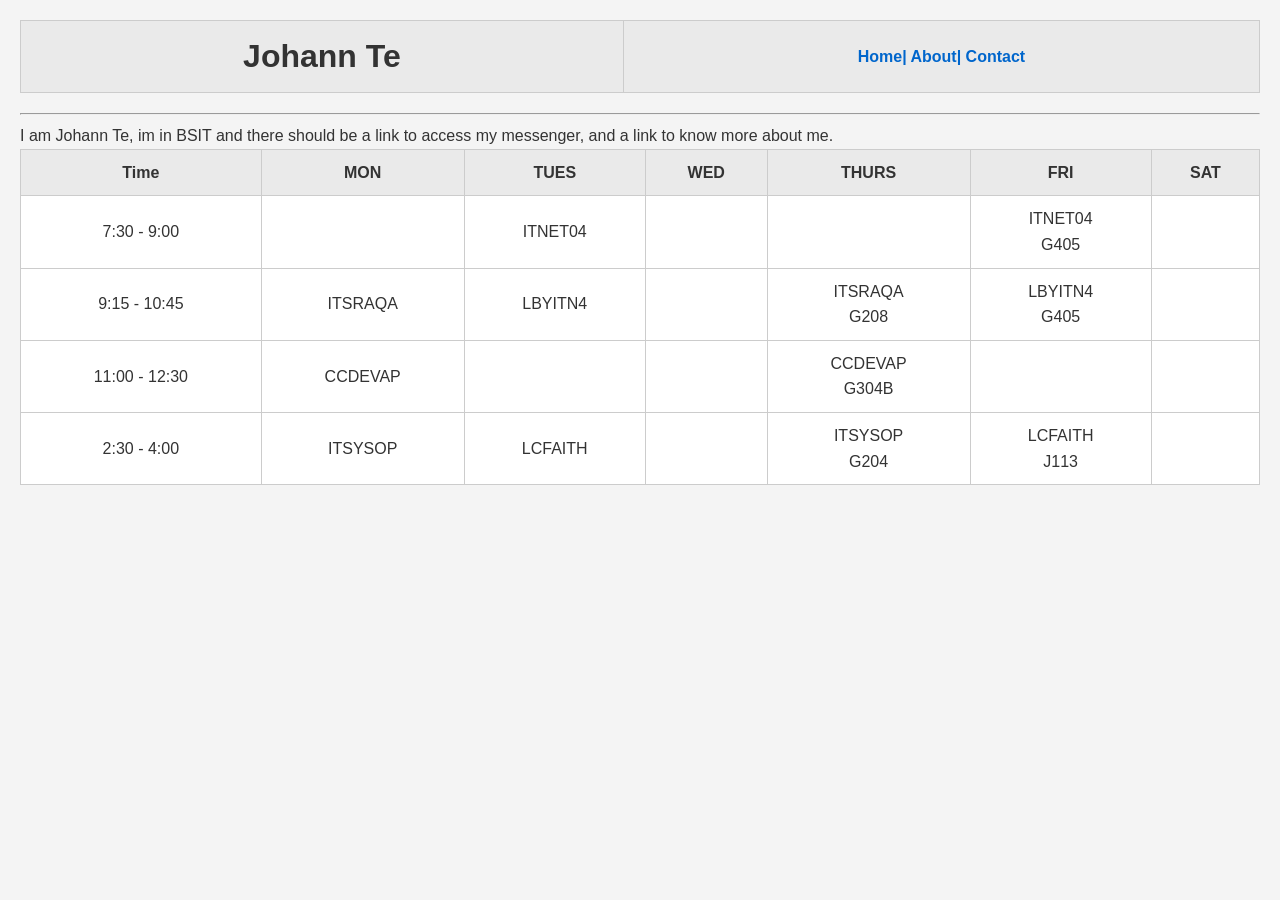
<file: index.html>
<!DOCTYPE html>
<html>

<body>

<header>
    <link rel="stylesheet" href="style.css">
    <table width="100%">
    <tr>

        <td>
            <h1>Johann Te</h1>
        </td>

        <td align="right">
            <a href="index.html">Home|</a>
            <a href="aboutme.html">About|</a>
            <a href="https://messenger.com/t/johannpaisleyte">Contact</a>
        </td>

    </tr>
    </table>
</header>

<hr>
I am Johann Te, im in BSIT and there should be a link to access my messenger, and a link to know more about me.<br>

<table width="90%" border="1">
    <tr>
        <td>Time</td>
        <td>MON</td>
        <td>TUES</td>
        <td>WED</td>
        <td>THURS</td>
        <td>FRI</td>
        <td>SAT</td>
    </tr>
    <tr>
    <td>7:30 - 9:00</td>
    <td></td>
    <td>ITNET04</td>
    <td></td>
    <td></td>
    <td>ITNET04<br>G405</td>
    <td></td>
</tr>

<tr>
    <td>9:15 - 10:45</td>
    <td>ITSRAQA</td>
    <td>LBYITN4</td>
    <td></td>
    <td>ITSRAQA<br>G208</td>
    <td>LBYITN4<br>G405</td>
    <td></td>
</tr>

<tr>
    <td>11:00 - 12:30</td>
    <td>CCDEVAP</td>
    <td></td>
    <td></td>
    <td>CCDEVAP<br>G304B</td>
    <td></td>
    <td></td>
</tr>

<tr>
    <td>2:30 - 4:00</td>
    <td>ITSYSOP</td>
    <td>LCFAITH</td>
    <td></td>
    <td>ITSYSOP<br>G204</td>
    <td>LCFAITH<br>J113</td>
    <td></td>
</tr>

</table>
</body>
</html>
</file>
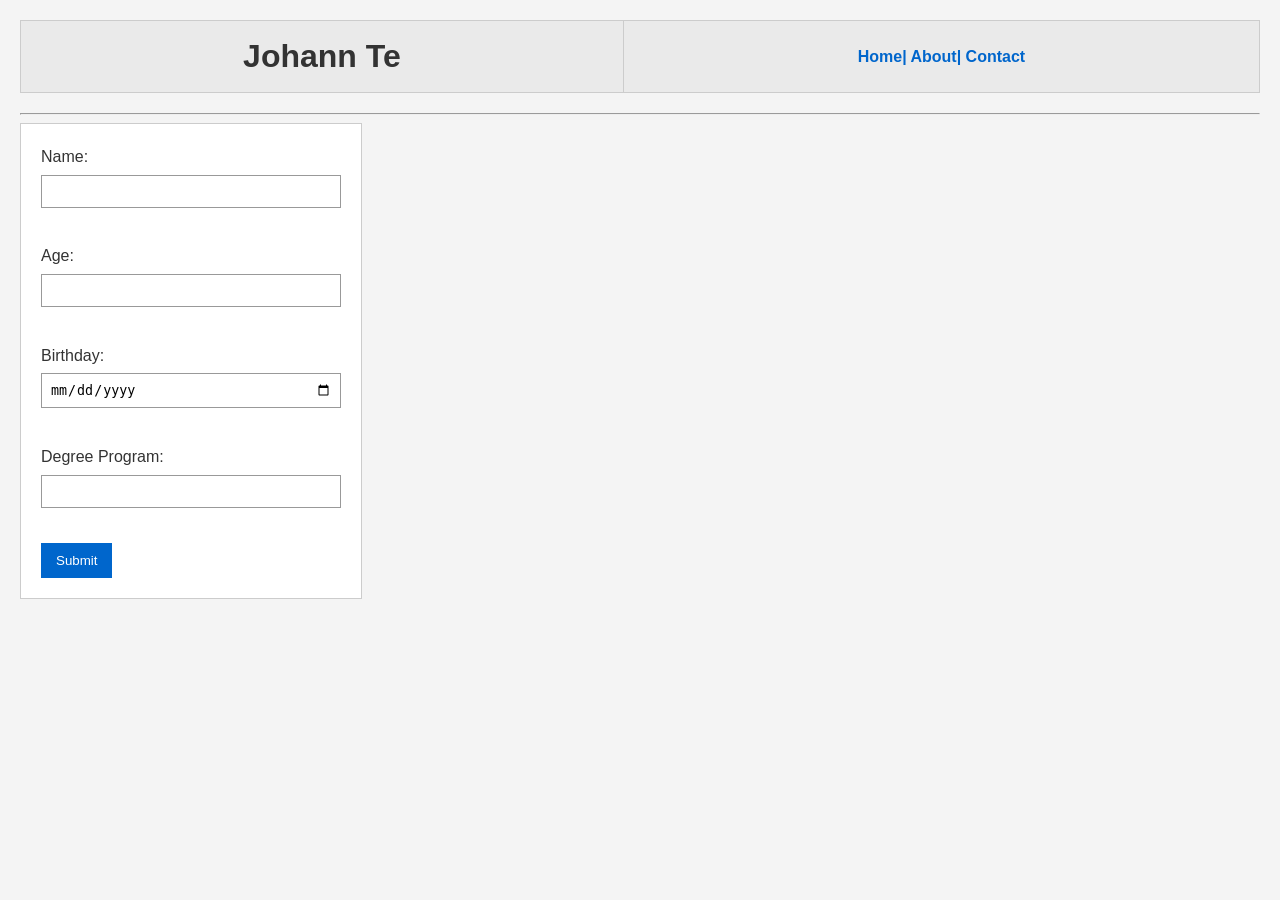
<file: form.html>
<!DOCTYPE html>
<html>

<body>

<header>
    <link rel="stylesheet" href="style.css">
    <table width="100%">
    <tr>

        <td>
            <h1>Johann Te</h1>
        </td>

        <td align="right">
            <a href="index.html">Home|</a>
            <a href="aboutme.html">About|</a>
            <a href="https://messenger.com/t/johannpaisleyte">Contact</a>
        </td>

    </tr>
    </table>
</header>

<hr>
<form>

    Name:<br>
    <input type="text" name="name"><br><br>

    Age:<br>
    <input type="number" name="age"><br><br>

    Birthday:<br>
    <input type="date" name="birthday"><br><br>

    Degree Program:<br>
    <input type="text" name="degree"><br><br>

    <input type="submit" value="Submit">

</form>

</body>
</html>
</file>
<file: style.css>
body {
    font-family: Arial, sans-serif;
    background-color: #f4f4f4;
    color: #333333;
    margin: 20px;
    line-height: 1.6;
}


header {
    margin-bottom: 20px;
}

header h1 {
    margin: 0;
    font-size: 32px;
}

a {
    text-decoration: none;
    color: #0066cc;
    font-weight: bold;
}

a:hover {
    text-decoration: underline;
}

table {
    border-collapse: collapse;
    width: 100%;
    background-color: #ffffff;
}

td,
th {
    border: 1px solid #cccccc;
    padding: 10px;
    text-align: center;
}

table tr:first-child {
    background-color: #eaeaea;
    font-weight: bold;
}

form {
    background-color: #ffffff;
    padding: 20px;
    border: 1px solid #cccccc;
    width: 300px;
}

input[type="text"],
input[type="number"],
input[type="date"] {
    width: 100%;
    padding: 8px;
    border: 1px solid #999999;
    margin-top: 5px;
    margin-bottom: 10px;
    box-sizing: border-box;
}

input[type="submit"] {
    background-color: #0066cc;
    color: white;
    border: none;
    padding: 10px 15px;
    cursor: pointer;
}

input[type="submit"]:hover {
    background-color: #004999;
}

img {
    border: 2px solid #cccccc;
    border-radius: 5px;
}

video,
audio {
    margin-top: 10px;
}

ul {
    padding-left: 20px;
}

li {
    margin-bottom: 5px;
}

footer {
    margin-top: 20px;
}
</file>
